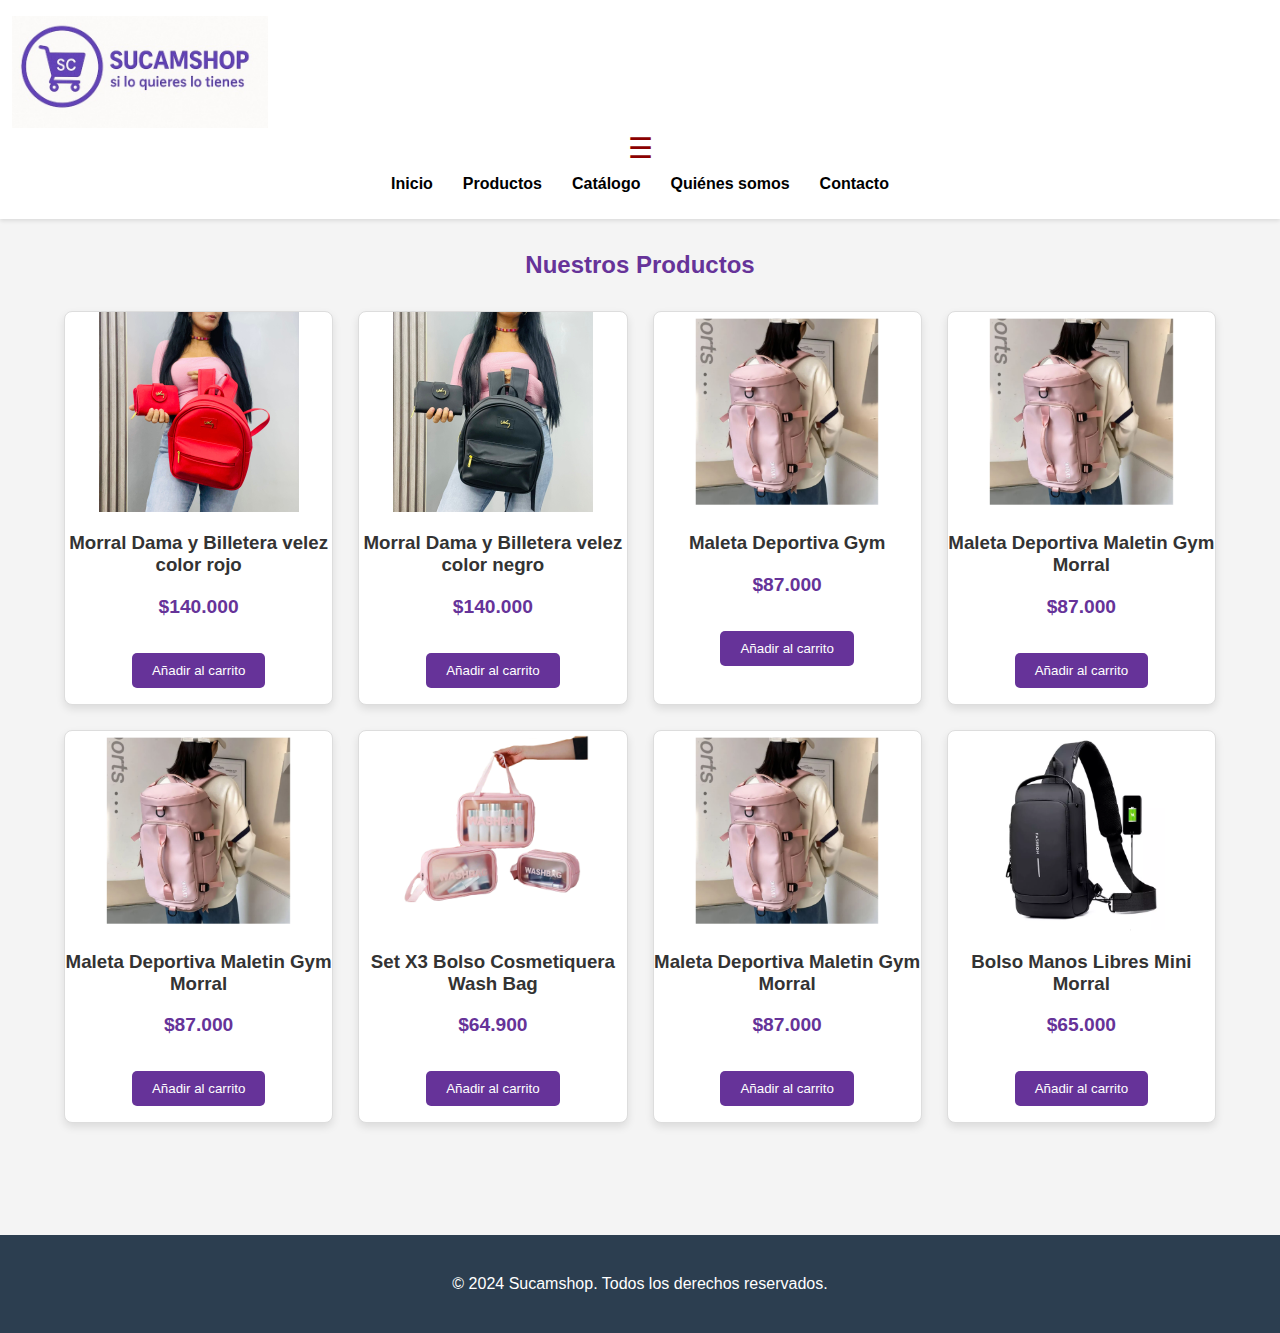
<file: index.html>
<!-- estos son mis cambios 2 febrero 2026 noche -->
<!-- estos son mis cambios 2 febrero 2026 -->
<!-- estos son mis cambios 20 oct -->
<!DOCTYPE html>
<html lang="es">
<head>
    <meta charset="UTF-8">
    <meta name="viewport" content="width=device-width, initial-scale=1.0">
    <title>Sucamshop - Tu Tienda Online</title>
    <link rel="stylesheet" href="global.css">
    
</head>

<body>

    <header>
        <div class="logo">
            <img src="imagenes/logo sucamshop.jpeg">
        </div>

        <!-- Icono de menú hamburguesa -->
    <div class="menu-icon" id="menu-icon">
      ☰
    </div>

        <!--nav
        <a href="#">Inicio</a>
        <a href="#">Productos</a>
        <a href="#">Catálogo</a>
        <a href="#">Quienes somos</a>
        <a href="#">Contacto</a>
         nav-->

         <nav id="menu">
      <ul>
        <li><a href="inicio.html">Inicio</a></li>
        <li><a href="index.html">Productos</a></li>
        <li><a href="catalogo.html">Catálogo</a></li>
        <li><a href="nosotros.html">Quiénes somos</a></li>
        <li><a href="contacto.html">Contacto</a></li>
      </ul>
</nav>
         
    </header>

       <div class="container">
        <h2>Nuestros Productos</h2>
        <div class="product-grid">
            <!-- Ejemplo de un producto -->
            <div class="product-card">
                <img src="imagenes/Morral Dama Billetera Ref Paris color rojo.jpg" alt="Producto 1">
                <h3>Morral Dama y Billetera velez color rojo</h3>
                <p class="price">$140.000</p>
                <button>Añadir al carrito</button>
            </div>

            <div class="product-card">
                <img src="imagenes/Morral Dama Billetera Ref Paris color negro2.jpg" alt="Producto 1">
                <h3>Morral Dama y Billetera velez color negro</h3>
                <p class="price">$140.000</p>
                <button>Añadir al carrito</button>
            </div>

            <div class="product-card">
                <img src="imagenes/Maleta Deportiva Maletin Gym Morral rosa.jfif" alt="Producto 1">
                <h3>Maleta Deportiva Gym </h3>
                <p class="price">$87.000</p>
                <button>Añadir al carrito</button>
            </div>

            <div class="product-card">
                <img src="imagenes/Maleta Deportiva Maletin Gym Morral rosa.jfif" alt="Producto 1">
                <h3>Maleta Deportiva Maletin Gym Morral</h3>
                <p class="price">$87.000</p>
                <button>Añadir al carrito</button>
            </div>

            <div class="product-card">
                <img src="imagenes/Maleta Deportiva Maletin Gym Morral rosa.jfif" alt="Producto 1">
                <h3>Maleta Deportiva Maletin Gym Morral</h3>
                <p class="price">$87.000</p>
                <button>Añadir al carrito</button>
            </div>

            <!-- Ejemplo de otro producto -->
            <div class="product-card">
                <img src="imagenes/Set X3 Bolso Cosmetiquera Wash Bag 1.jpg" alt="Producto 2">
                <h3>Set X3 Bolso Cosmetiquera Wash Bag</h3>
                <p class="price">$64.900</p>
                <button>Añadir al carrito</button>
            </div>

            <!-- Puedes añadir más productos aquí -->
            <div class="product-card">
                <img src="imagenes/Maleta Deportiva Maletin Gym Morral rosa.jfif" alt="Producto 1">
                <h3>Maleta Deportiva Maletin Gym Morral</h3>
                <p class="price">$87.000</p>
                <button>Añadir al carrito</button>
            </div>

            <!-- otra tarjeta mas -->
            <div class="product-card">
                <img src="imagenes/Bolso Manos Libres Mini Morral 2.png" alt="Producto 3">
                <h3>Bolso Manos Libres Mini Morral</h3>
                <p class="price">$65.000</p>
                <button>Añadir al carrito</button>
            </div>
        </div>
    </div>

    <footer>
        <p>&copy; 2024 Sucamshop. Todos los derechos reservados.</p>
    </footer>

     <script>
    // JavaScript: mostrar/ocultar menú en móvil
    const menuIcon = document.getElementById('menu-icon');
    const menu = document.getElementById('menu');

    menuIcon.addEventListener('click', () => {
      menu.classList.toggle('active');
    });
  </script>
</body>
</html>
</file>
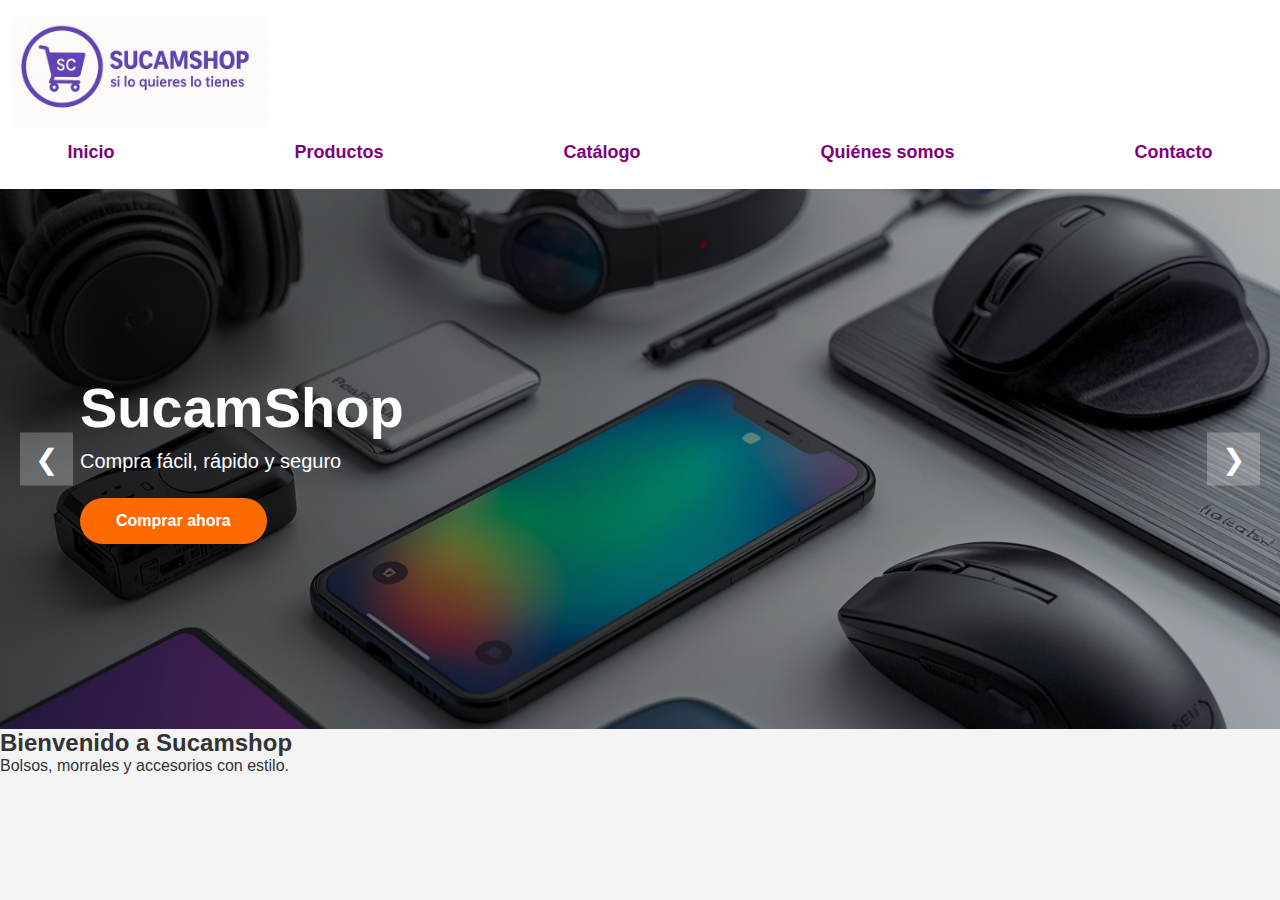
<file: inicio.html>
<!DOCTYPE html>
<html lang="es">
<head>
  <meta charset="UTF-8">
  <meta name="viewport" content="width=device-width, initial-scale=1.0">
  <title>Inicio | Sucamshop</title>
  <link rel="stylesheet" href="inicio.css">
</head>

<body>

  <!-- MENÚ (el mismo en todas las páginas) -->
  <header>
    <div class="logo">
      <img src="imagenes/logo sucamshop.jpeg">
    </div>

    <!-- Icono de menú hamburguesa -->
    <div class="menu-icon" id="menu-icon">
      ☰
    </div>

    <nav id="menu">
      <ul>
        <li><a href="inicio.html">Inicio</a></li>
        <li><a href="index.html">Productos</a></li>
        <li><a href="catalogo.html">Catálogo</a></li>
        <li><a href="nosotros.html">Quiénes somos</a></li>
        <li><a href="contacto.html">Contacto</a></li>
      </ul>
    </nav>
  </header>

  <section class="hero-slider">
  <div class="hero-slide active"
    style="background-image: url('imagenes/slide1.jpg');">
  <div class="overlay"></div>
    <div class="hero-content">
      <h1>SucamShop</h1>
      <p>Compra fácil, rápido y seguro</p>
      <a href="index.html" class="hero-btn">Comprar ahora</a>
    </div>
  </div>

  
    <div class="hero-slide" style="background-image: url('imagenes/slide2.jpg');">
      <div class="overlay"></div>
      <div class="hero-content">
        <h1>Ofertas exclusivas</h1>
        <p>Los mejores precios por tiempo limitado</p>
        <a href="index.html" class="hero-btn">Ver ofertas</a>
      </div>
    </div>
  
  
  <button class="nav prev">&#10094;</button>
  <button class="nav next">&#10095;</button>
</section>

<script src="slider.js"></script>



  <!-- CONTENIDO EXTRA (opcional) -->
  <section class="bienvenida">
    <h2>Bienvenido a Sucamshop</h2>
    <p>Bolsos, morrales y accesorios con estilo.</p>
  </section>

  <!-- JS -->
  <script src="slider.js"></script>


   <script>
    // JavaScript: mostrar/ocultar menú en móvil
    const menuIcon = document.getElementById('menu-icon');
    const menu = document.getElementById('menu');

    if(menuIcon && menu){
        menuIcon.addEventListener('click', () => {
      menu.classList.toggle('active');
    });
}
  </script>

</body>
</html>
</file>
<file: global.css>
nav {
 background-color:white; /* color de fondo del menú */
 padding: 10px 0;  /* espacio interno */
}

nav ul{
    list-style: none; /* quita los puntos */
    display: flex; /* coloca los elementos en línea */  
    justify-content: center; /* centra el menú horizontalmente */
    gap: 30px;  /* espacio entre los ítems */
    margin: 0;  /* elimina relleno del <ul> */
    padding: 0; /* elimina relleno del <ul> */
}

nav a{
    text-decoration: none;  /* quita el subrayado */
    color:black;        /* color del texto */
    font-weight: bold;
    font-size: 16px;
    transition: color 0.3s;   /* animación al pasar el mouse */
}

nav a :hover{
    color:#444;  /* color al pasar el cursor */
}

/* ====== ESTILOS GENERALES ====== */
body {
            font-family: Arial, sans-serif;
            margin: 0;
            padding: 0;
            background-color: #f4f4f4;
            color: #333;
        }

header {
            background-color: #ffffff;
            color:darkred;
            padding: 1rem 0;
            text-align: center;
            box-shadow: 0 2px 4px rgba(0,0,0,0.1);
            }

header .logo img {
            max-width: 20%;
            right: 500px;
            position: relative;
            }

header h1 {
            margin: 0;
            font-size: 2.5rem;
        }
    h2 {
            text-align: center;
            color:rebeccapurple;
            margin-bottom: 2rem;
        }

        .container {
            width: 90%;
            max-width: 1200px;
            margin: 2rem auto;
            padding-bottom: 80px; /* Espacio para el footer */
        }

        .product-grid {
            display: grid;
            grid-template-columns: repeat(auto-fill, minmax(250px, 1fr));
            gap: 25px;
        }
        .product-card {
            background: white;
            border: 1px solid #ddd;
            border-radius: 8px;
            overflow: hidden;
            box-shadow: 0 4px 8px rgba(0,0,0,0.1);
            text-align: center;
            transition: transform 0.3s, box-shadow 0.3s;
        }
        .product-card:hover {
            transform: translateY(-5px);
            box-shadow: 0 8px 16px rebeccapurple;
        }
        .product-card img {
            max-width: 100%;
            height: 200px;
            object-fit: cover;
        }
        .product-card h3 {
            margin: 1rem 0 0.5rem 0;
        }
        .product-card .price {
            color: rebeccapurple;
            font-size: 1.2rem;
            font-weight: bold;
        }
        .product-card button {
            background-color: rebeccapurple;
            color: white;
            border: none;
            padding: 10px 20px;
            margin: 1rem 0;
            border-radius: 5px;
            cursor: pointer;
            transition: background-color 0.3s;
        }
        .product-card button:hover {
            background-color:slateblue;
        }
        footer {
            background-color: #2c3e50;
            color: white;
            text-align: center;
            padding: 1.5rem 0;
            position: relative;
            bottom: 0;
            width: 100%;
            margin-top: 2rem;
        }

/* ====== ICONO HAMBURGUESA ====== */
.menu-icon {
  font-size: 28px;
  cursor: pointer;
  display: inline-block; /* se oculta en escritorio */
  
}

/* ====== RESPONSIVE (pantallas menores a 768px) ====== */
@media (max-width: 768px) {
  .menu-icon {
    display: block; /* mostrar icono */
  }

  nav ul {
    flex-direction: column; /* menú vertical */
    background-color:darkgrey;
    position: absolute;
    top: 120px;
    left: 0;
    width: 100%;
    display: none; /* oculto por defecto */
  }

  nav ul li {
    text-align: center;
    padding: 15px 0;
    border-top: 1px solid #444;
  }

  /* cuando el menú está activo */
  nav.active ul {
    display: flex;
  }
}
</file>
<file: inicio.css>
/* ====== RESET BÁSICO ====== */
* {
  box-sizing: border-box;
  margin: 0;
  padding: 0;
}

/* ====== BODY ====== */
body {
  font-family: Arial, sans-serif;
  background-color: #f4f4f4;
  color: #333;
}

/* ====== NAV ====== */
nav {
  background-color: white;
  padding: 10px 0;
}

nav ul{
    list-style: none; /* quita los puntos */
    display: flex; /* coloca los elementos en línea */  
    justify-content: center; /* centra el menú horizontalmente */
    gap: 180px;  /* espacio entre los ítems */
    margin: 0;  /* elimina relleno del <ul> */
    padding: 0; /* elimina relleno del <ul> */
}


nav a {
  text-decoration: none;
  color: purple;
  font-weight: bold;
  font-size: 18px;
  transition: color 0.3s;
}

nav a:hover {
  color: #444;
}

/* ====== HEADER ====== */
header {
  background-color: #ffffff;
  padding: 1rem 0;
  text-align: center;
  box-shadow: 0 2px 4px rgba(0,0,0,0.1);
}

header .logo img {
            max-width: 20%;
            right: 500px;
            position: relative;
            }

/* ====== HERO SLIDER ====== */
.hero-slider {
  position: relative;
  height: 60vh;
  min-height: 450px;
  overflow: hidden;
}

/* cada slide ocupa el MISMO espacio */
.hero-slide {
  position:absolute;
  inset:0;
  background-size: cover;
  background-position: center;
  opacity:0;
  transition: opacity 1s ease-in-out;
}

/* slide visible */
.hero-slide.active {
  opacity: 1;
  z-index: 1;
}

/* overlay oscuro */
.hero-slide .overlay {
  position: absolute;
  inset: 0;
  background: linear-gradient(
    to right,
    rgba(0,0,0,0.7),
    rgba(0,0,0,0.3)
  );
}

/* contenido */
.hero-content {
  position: relative;
  z-index: 2;
  height: 100%;
  display: flex;
  flex-direction: column;
  justify-content: center;
  align-items: flex-start;
  padding-left: 80px;
  color: white;
}

.hero-content h1 {
  font-size: 56px;
  font-weight: 800;
  margin-bottom: 10px;
}

.hero-content p {
  font-size: 20px;
  margin-bottom: 25px;
}

.hero-btn {
  background: #ff6a00;
  color: white;
  padding: 14px 36px;
  border-radius: 30px;
  text-decoration: none;
  font-weight: 700;
  box-shadow: 0 10px 30px rgba(0,0,0,0.4);
}

/* flechas */
.hero-slider .nav {
  position: absolute;
  top: 50%;
  transform: translateY(-50%);
  background: rgba(255,255,255,0.25);
  border: none;
  color: white;
  font-size: 28px;
  padding: 10px 15px;
  cursor: pointer;
  z-index: 3;
}

.hero-slider .prev { left: 20px; }
.hero-slider .next { right: 20px; }

/* ====== PRODUCTOS ====== */
.container {
  width: 90%;
  max-width: 1200px;
  margin: 2rem auto;
}

.product-grid {
  display: grid;
  grid-template-columns: repeat(auto-fill, minmax(250px, 1fr));
  gap: 25px;
}

.product-card {
  background: white;
  border-radius: 8px;
  overflow: hidden;
  box-shadow: 0 4px
}
  /* ====== ICONO HAMBURGUESA ====== */
.menu-icon {
  font-size: 28px;
  cursor: pointer;
  display: none; /* se oculta en escritorio */
}

nav {
  display: flex;
  justify-content: center;
}


/* ====== RESPONSIVE (pantallas menores a 768px) ====== */
@media (max-width: 768px) {

  /* mostrar hamburguesa */
  .menu-icon {
    display: block;
    position: absolute;
    top: 20px;
    right: 20px;
  }

  /* ocultar menú */
  nav {
    display: none;
    flex-direction: column;
    background: white;
    width: 100%;
    margin-top: 15px;
  }

  nav ul li {
    text-align: center;
    padding: 15px 0;
    border-top: 1px solid #444;
  }

  /* cuando el menú está activo */
  nav.active {
    display: flex;
  }
  nav ul {
    flex-direction: column;
    gap: 15px;
    padding: 15px 0;
  }


  
}
</file>
